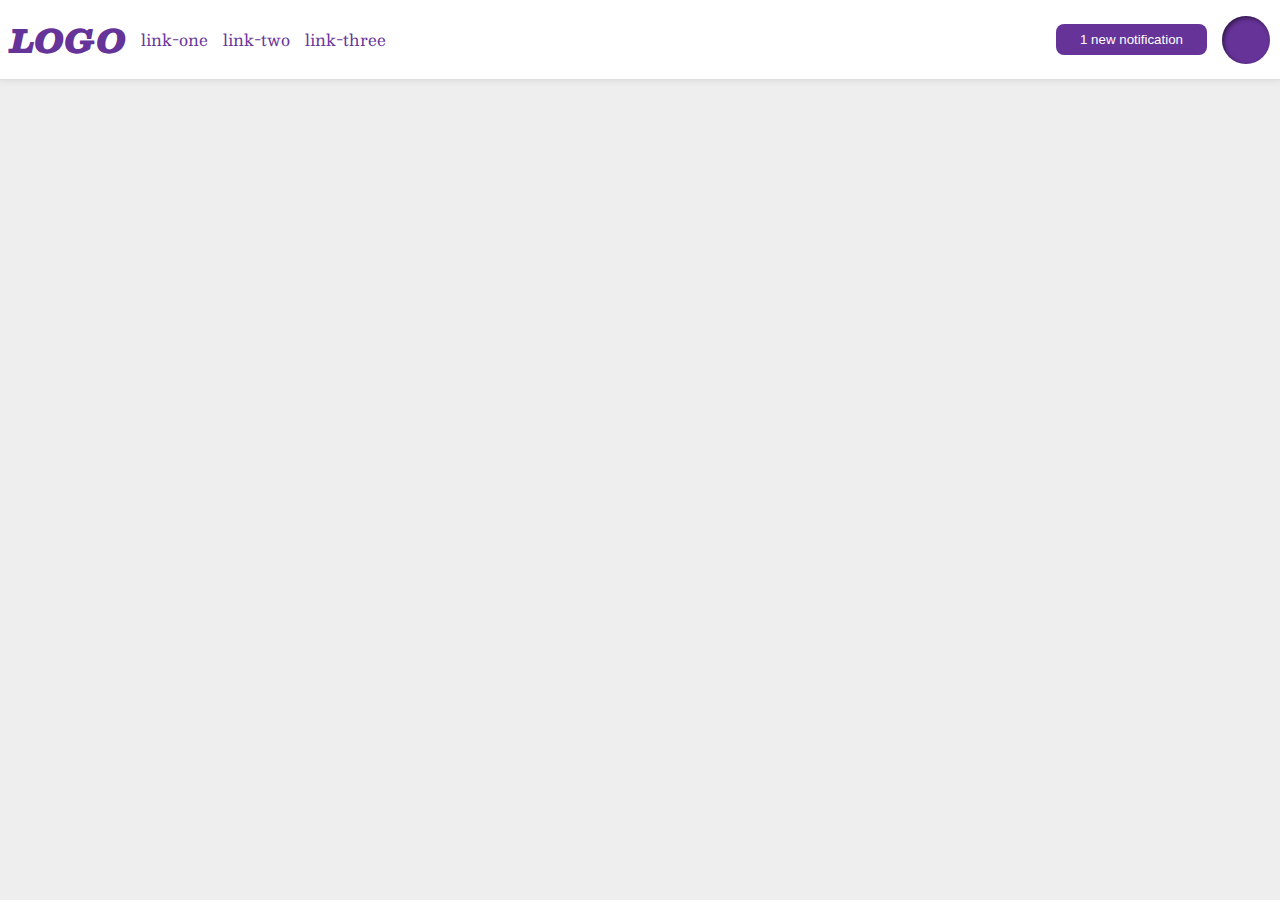
<file: flex/03-flex-header-2/index.html>
<!DOCTYPE html>
<html lang="en">
  <head>
    <meta charset="UTF-8">
    <meta http-equiv="X-UA-Compatible" content="IE=edge">
    <meta name="viewport" content="width=device-width, initial-scale=1.0">
    <title>Flex Header 2</title>
    <link rel="stylesheet" href="style.css">
  </head>
  <body>
    <div class="header">
      <div class="general">
        <div class="logo">
          LOGO
        </div>
        <ul class="links">
          <li><a href="https://google.com">link-one</a></li>
          <li><a href="https://google.com">link-two</a></li>
          <li><a href="https://google.com">link-three</a></li>
        </ul>
      </div>
      <div class="account">
        <button class="notifications">
          1 new notification
        </button>
        <div class="profile-image"></div>
      </div>
    </div>
  </body>
</html>
</file>
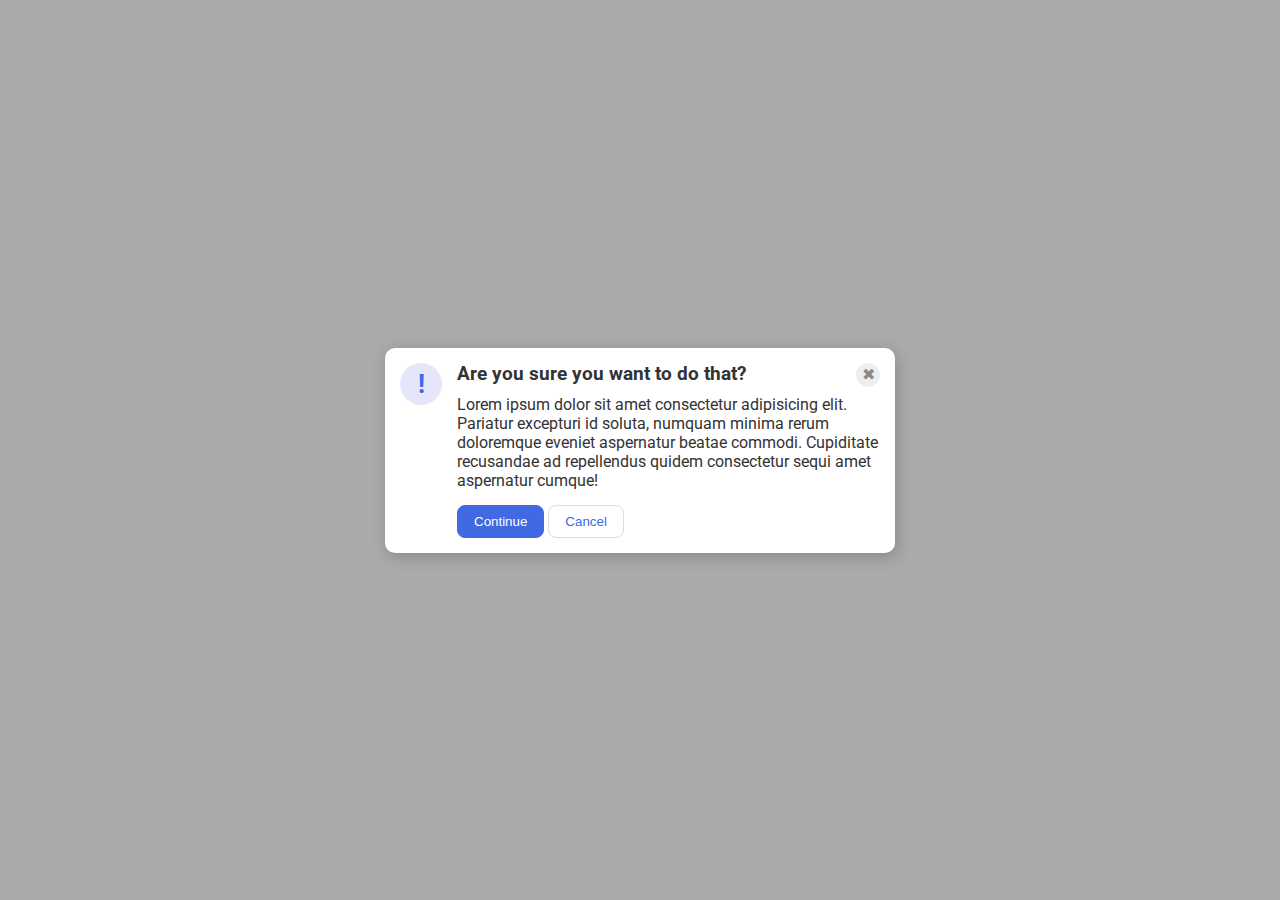
<file: flex/05-flex-modal/index.html>
<!DOCTYPE html>
<html lang="en">
  <head>
    <meta charset="UTF-8">
    <meta http-equiv="X-UA-Compatible" content="IE=edge">
    <meta name="viewport" content="width=device-width, initial-scale=1.0">
    <link rel="stylesheet" href="style.css">
    <title>Modal</title>
  </head>
  <body>
    <div class="modal">
      <div class="icon item">!</div>
      <div class="item">
        <div class="sub-container">
          <div class="header">Are you sure you want to do that?</div>
          <button class="close-button">✖</button>
        </div>
        <div class="text">Lorem ipsum dolor sit amet consectetur adipisicing elit. Pariatur excepturi id soluta, numquam minima rerum doloremque eveniet aspernatur beatae commodi. Cupiditate recusandae ad repellendus quidem consectetur sequi amet aspernatur cumque!</div>
        <button class="continue">Continue</button>
        <button class="cancel">Cancel</button>
      </div>
    </div>
  </body>
</html>
</file>
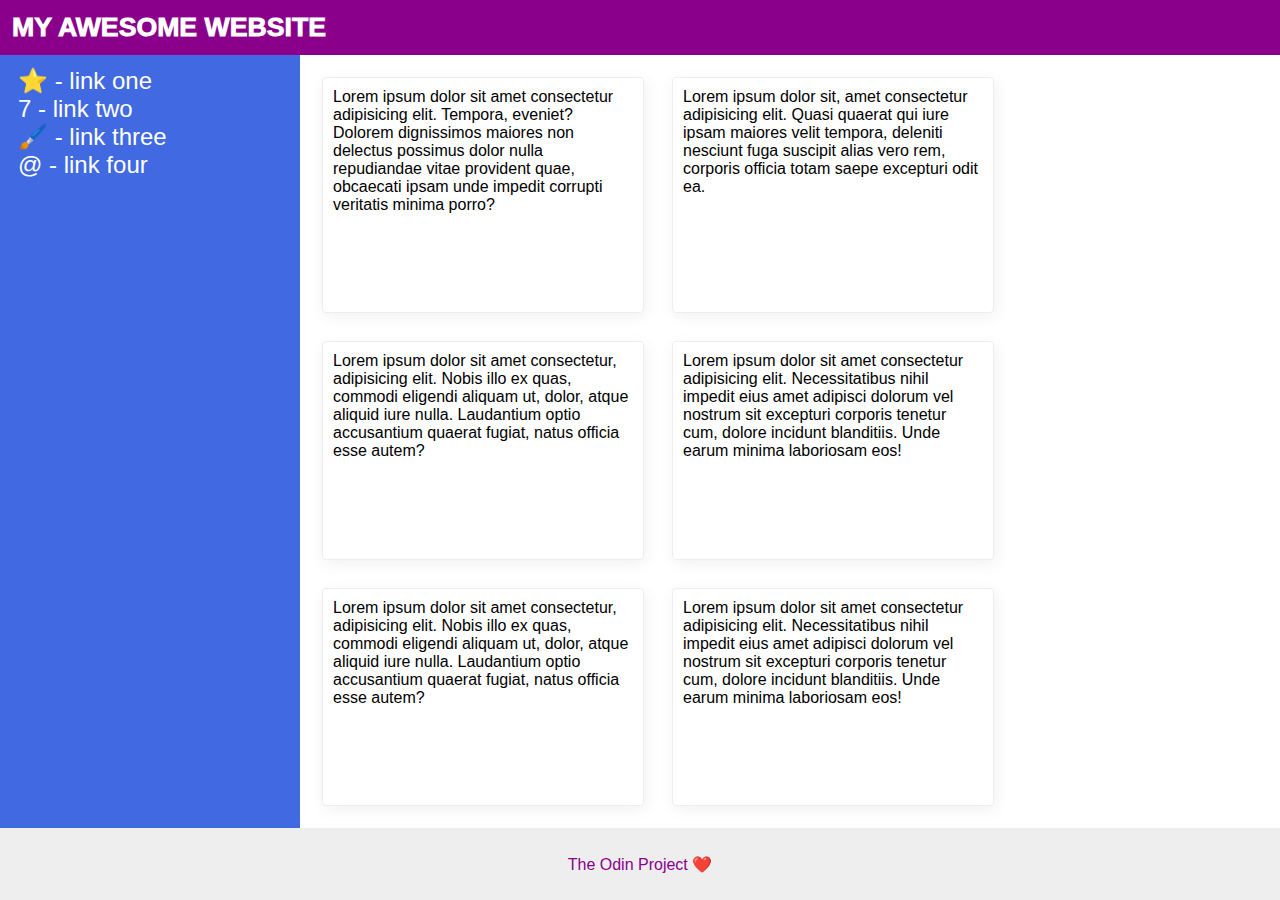
<file: flex/07-flex-layout-2/index.html>
<!DOCTYPE html>
<html lang="en">
  <head>
    <meta charset="UTF-8">
    <meta http-equiv="X-UA-Compatible" content="IE=edge">
    <meta name="viewport" content="width=device-width, initial-scale=1.0">
    <title>The Holy Grail</title>
    <link rel="stylesheet" href="style.css">
  </head>
  <body>

    <div class="header">
      MY AWESOME WEBSITE
    </div>
    
    <div class="body-middle">

      <div class="sidebar">
        <ul>
          <li><a href="#">⭐ - link one</a></li>
          <li><a href="#">7 - link two</a></li>
          <li><a href="#">🖌️ - link three</a></li>
          <li><a href="#">@ - link four</a></li>
        </ul>
      </div>
  
      <div class="card-box">
        <div class="card">Lorem ipsum dolor sit amet consectetur adipisicing elit. Tempora, eveniet? Dolorem dignissimos maiores non delectus possimus dolor nulla repudiandae vitae provident quae, obcaecati ipsam unde impedit corrupti veritatis minima porro?</div>
        <div class="card">Lorem ipsum dolor sit, amet consectetur adipisicing elit. Quasi quaerat qui iure ipsam maiores velit tempora, deleniti nesciunt fuga suscipit alias vero rem, corporis officia totam saepe excepturi odit ea.</div>
        <div class="card">Lorem ipsum dolor sit amet consectetur, adipisicing elit. Nobis illo ex quas, commodi eligendi aliquam ut, dolor, atque aliquid iure nulla. Laudantium optio accusantium quaerat fugiat, natus officia esse autem?</div>
        <div class="card">Lorem ipsum dolor sit amet consectetur adipisicing elit. Necessitatibus nihil impedit eius amet adipisci dolorum vel nostrum sit excepturi corporis tenetur cum, dolore incidunt blanditiis. Unde earum minima laboriosam eos!</div>
        <div class="card">Lorem ipsum dolor sit amet consectetur, adipisicing elit. Nobis illo ex quas, commodi eligendi aliquam ut, dolor, atque aliquid iure nulla. Laudantium optio accusantium quaerat fugiat, natus officia esse autem?</div>
        <div class="card">Lorem ipsum dolor sit amet consectetur adipisicing elit. Necessitatibus nihil impedit eius amet adipisci dolorum vel nostrum sit excepturi corporis tenetur cum, dolore incidunt blanditiis. Unde earum minima laboriosam eos!</div>
      </div>

    </div>
    
    <div class="footer">
      The Odin Project ❤️
    </div>

  </body>
</html>
</file>
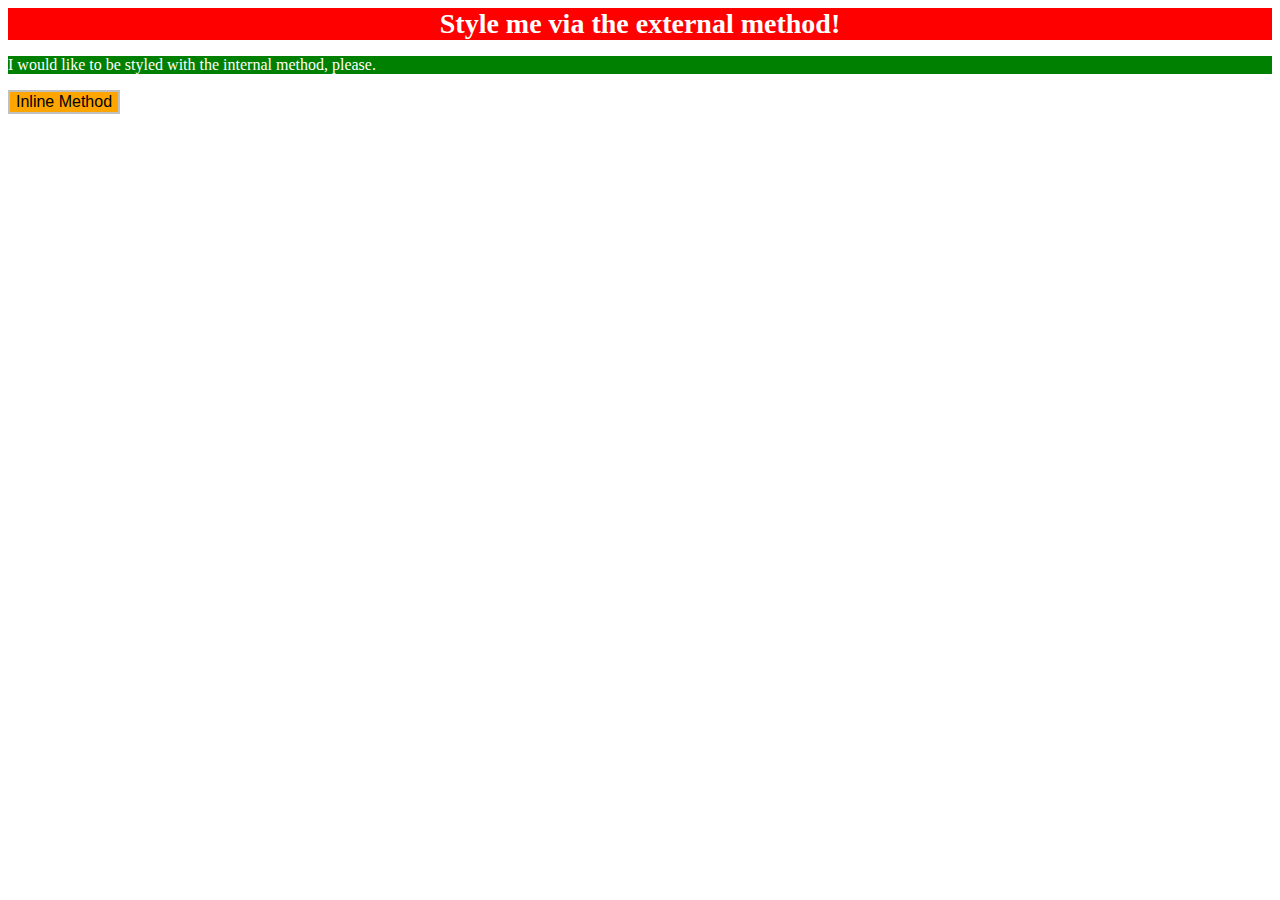
<file: foundations/01-css-methods/index.html>
<!DOCTYPE html>
<html lang="en">
  <head>
    <meta charset="UTF-8">
    <meta http-equiv="X-UA-Compatible" content="IE=edge">
    <meta name="viewport" content="width=device-width, initial-scale=1.0">
    <title>Methods for Adding CSS</title>
    <link rel="stylesheet" href="./stylesheet.css"></link>
    <style>
      p
      {
        background-color: green;
        color: white;
      }
    </style>
  </head>
  <body>
    <div>Style me via the external method!</div>
    <p>I would like to be styled with the internal method, please.</p>
    <button style="background-color: orange; font-fa; font-size: 16px; border: 2px solid silver">Inline Method</button>
  </body>
</html>
</file>
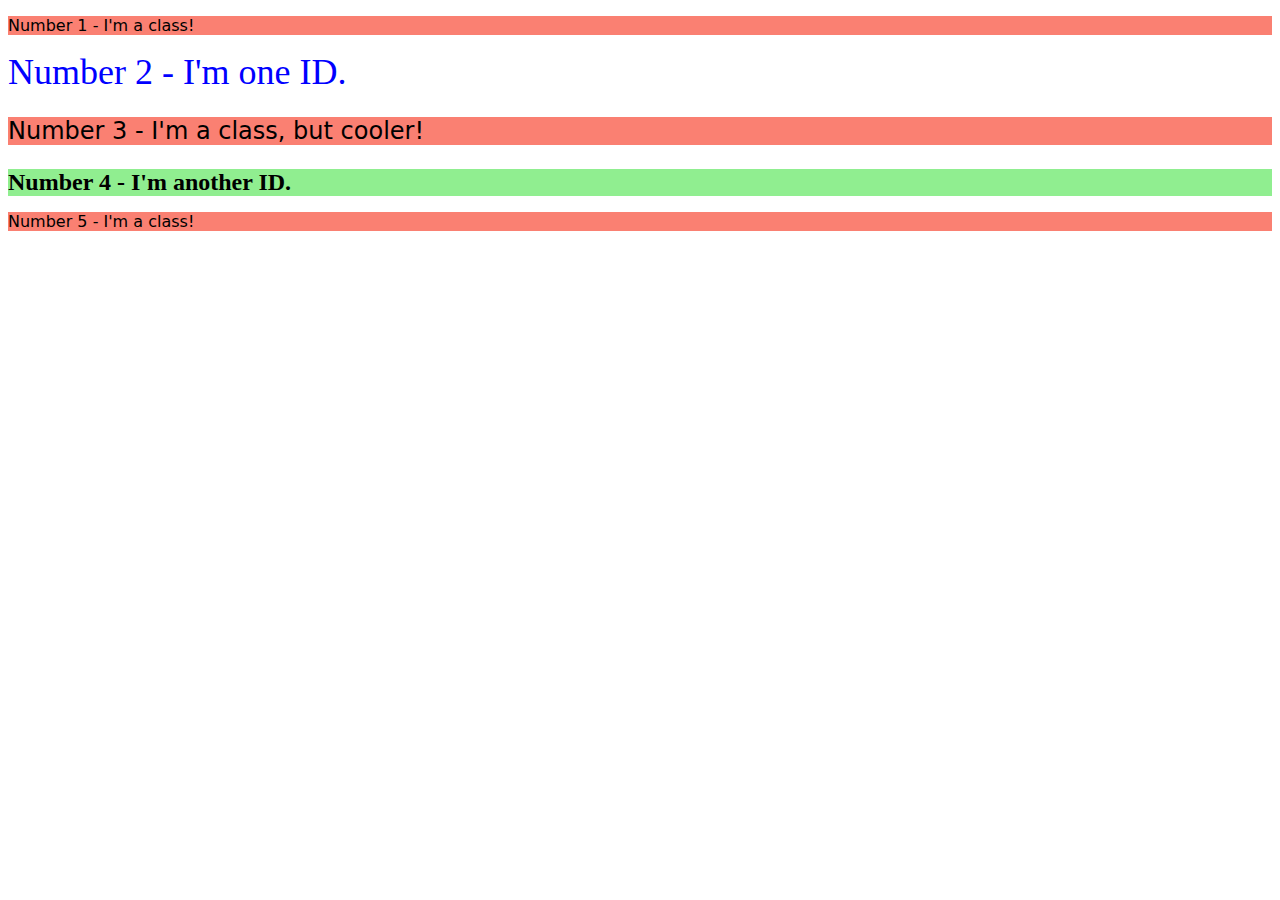
<file: foundations/02-class-id-selectors/index.html>
<!DOCTYPE html>
<html lang="en">
  <head>
    <meta charset="UTF-8">
    <meta http-equiv="X-UA-Compatible" content="IE=edge">
    <meta name="viewport" content="width=device-width, initial-scale=1.0">
    <title>Class and ID Selectors</title>
    <link rel="stylesheet" href="style.css">
  </head>
  <body>
    <p class="odd">Number 1 - I'm a class!</p>
    <div id="blue">Number 2 - I'm one ID.</div>
    <p class="odd font-size-24">Number 3 - I'm a class, but cooler!</p>
    <div id="lightgreen" class="font-size-24">Number 4 - I'm another ID.</div>
    <p class="odd">Number 5 - I'm a class!</p>
  </body>
</html>
</file>
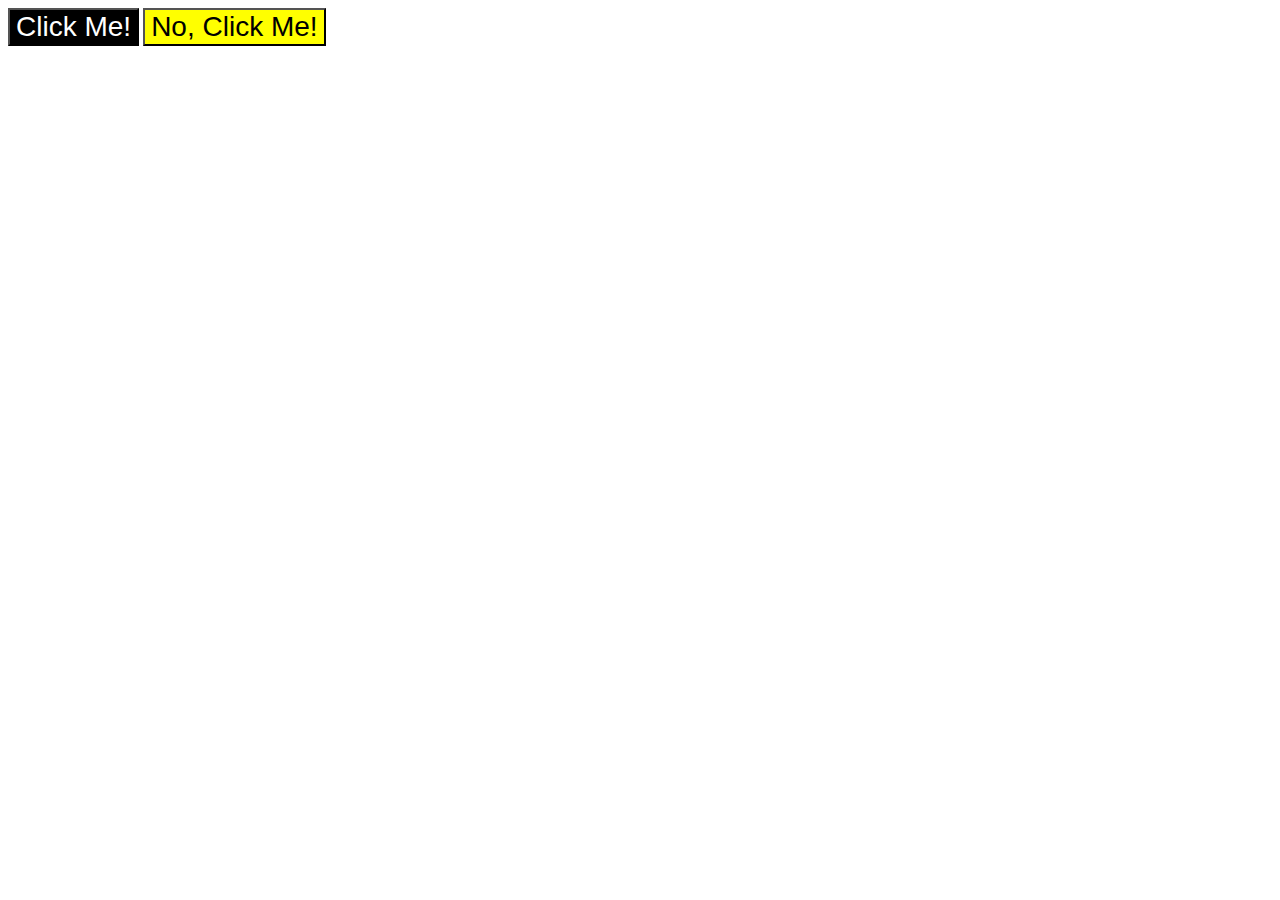
<file: foundations/03-grouping-selectors/index.html>
<!DOCTYPE html>
<html lang="en">
  <head>
    <meta charset="UTF-8">
    <meta http-equiv="X-UA-Compatible" content="IE=edge">
    <meta name="viewport" content="width=device-width, initial-scale=1.0">
    <title>Grouping Selectors</title>
    <link rel="stylesheet" href="style.css">
  </head>
  <body>
    <button class="btn black-btn">Click Me!</button>
    <button class="btn yellow-btn">No, Click Me!</button>
  </body>
</html>
</file>
<file: flex/03-flex-header-2/style.css>
/* this is some magical font-importing.  
you'll learn about it later. */
@import url('https://fonts.googleapis.com/css2?family=Besley:ital,wght@0,400;1,900&display=swap');

body {
  margin: 0;
  background: #eee;
  font-family: Besley, serif;
}

.header {
  background: white;
  border-bottom: 1px solid #ddd;
  box-shadow: 0 0 8px rgba(0,0,0,.1);
  display: flex;
  justify-content: space-between;
  padding: 10px;
}

.general,
.account {
  display: flex;
  align-items: center;
  gap: 15px;
}

.profile-image {
  background: rebeccapurple;
  box-shadow: inset 2px 2px 4px rgba(0,0,0,.5);
  border-radius: 50%;
  width: 48px;
  height: 48px;
}

.logo {
  color: rebeccapurple;
  font-size: 32px;
  font-weight: 900;
  font-style: italic;
}

button {
  border: none;
  border-radius: 8px;
  background: rebeccapurple;
  color: white;
  padding: 8px 24px;
}

a {
  /* this removes the line under our links */
  text-decoration: none;
  color: rebeccapurple;
}

ul {
  list-style-type: none;
  display: flex;
  padding: 0px;
  gap: 15px;
}
</file>
<file: flex/05-flex-modal/style.css>
@import url('https://fonts.googleapis.com/css2?family=Roboto:wght@400;700&display=swap');

html, body {
  height: 100%;
}

body {
  font-family: Roboto, sans-serif;
  margin: 0;
  background: #aaa;
  color: #333;
  /* I'll give you this one for free lol */
  display: flex;
  align-items: center;
  justify-content: center;
}

.modal {
  background: white;
  width: 480px;
  border-radius: 10px;
  box-shadow: 2px 4px 16px rgba(0,0,0,.2);
}

.icon {
  color: royalblue;
  font-size: 26px;
  font-weight: 700;
  background: lavender;
  width: 42px;
  height: 42px;
  border-radius: 50%;
  display: flex;
  align-items: center;
  justify-content: center;
}

.close-button {
  background: #eee;
  border-radius: 50%;
  color: #888;
  font-weight: 400;
  font-size: 16px;
  height: 24px;
  width: 24px;
  display: flex;
  align-items: center;
  justify-content: center;
  border: 1px solid #eee;
  padding: 0;
}

button {
  cursor: pointer;
  padding: 8px 16px;
  border-radius: 8px;
}

button.continue {
  background: royalblue;
  border: 1px solid royalblue;
  color: white;
}

button.cancel {
  background: white;
  border: 1px solid #ddd;
  color: royalblue;
}

/* Solution */
.modal {
  padding: 15px;
  display: flex;
  gap: 15px;
}

.icon {
  flex-shrink: 0;
}

.sub-container {
  display: flex;
  justify-content: space-between;
  font-weight: bold;
}

.text {
  margin-bottom: 15px;
}

.header {
  font-size: 14pt;
  margin-bottom: 10px;
}
</file>
<file: flex/07-flex-layout-2/style.css>
body {
  font-family: -apple-system, BlinkMacSystemFont, 'Segoe UI', Roboto, Oxygen, Ubuntu, Cantarell, 'Open Sans', 'Helvetica Neue', sans-serif;
  margin: 0;
  min-height: 100vh;
  display: flex;
  flex-flow: column nowrap;
  justify-content: space-between;
}

.header {
  background: darkmagenta;
  color: white;
  font-weight: 1000;
  font-size: 20pt;
  padding: 12px;
  display: flex;
  justify-content: flex-start;
  flex-shrink: 0;
}

.body-middle {
  display: flex;
  flex-grow: 1;
}

.sidebar {
  width: 300px;
  background: royalblue;
  box-sizing: border-box;
  flex-shrink: 0;
}

.card-box {
  margin: 8px;
  display: flex;
  flex-flow: row wrap;
}

.card {
  border: 1px solid #eee;
  box-shadow: 2px 4px 16px rgba(0,0,0,.06);
  border-radius: 4px;
  width: 300px;
  /*height: 400px;*/
  margin: 14px;
  padding: 10px;
}

ul {
  list-style-type: none;
  padding: 0px;
  margin: 12px;
}

li a {
  text-decoration: none;
  font-size: 18pt;
  color: white;
  margin: 6px;
}

.footer {
  display: flex;
  justify-content: center;
  align-items: center;
  height: 72px;
  background: #eee;
  color: darkmagenta;
}
</file>
<file: foundations/01-css-methods/stylesheet.css>
div
{
    font-size: 28px;
    background-color: red;
    color: white;
    font-weight: 600;
    text-align: center;
}
</file>
<file: foundations/02-class-id-selectors/style.css>
.odd
{
    background-color:salmon;
    font-family: Verdana, "DejaVu Sans", sans-serif;
}

.font-size-24
{
    font-size: 24px;
}

#blue
{
    color: blue;
    font-size: 36px;
}

#lightgreen
{
    background-color: lightgreen;
    font-weight: bold;
}
</file>
<file: foundations/03-grouping-selectors/style.css>
.black-btn
{
    background-color: black;
    color: white;
}

.yellow-btn
{
    background-color: yellow;
}

.black-btn,
.yellow-btn
{
    font-size: 28px;
    font-family: Helvetica, "Times New Roman", sans-serif;
}
</file>
